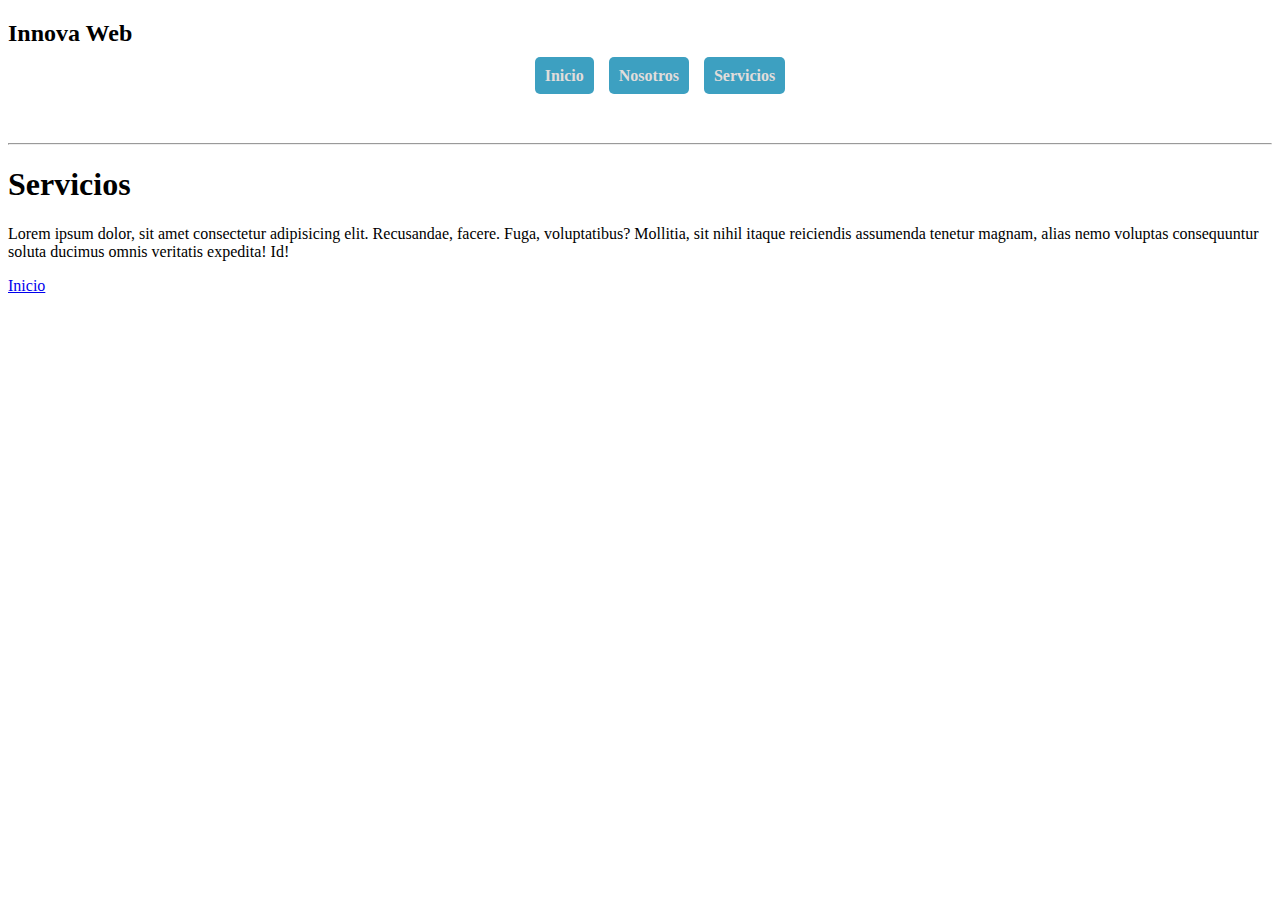
<file: servicios/index.html>
<!DOCTYPE html>
<html lang="es">
<head>
    <meta charset="UTF-8">
    <meta name="viewport" content="width=device-width, initial-scale=1.0">
    <title>Sitio Web Innova</title>
    <link rel="stylesheet" href="/css/style.css">
</head>
<body>
    <h2>Innova Web</h2>
    <ul class="nav">
        <li>
            <a href="/index.html">Inicio</a>
        </li>
        <li>
            <a href="/nosotros.html">Nosotros</a>
        </li>
        <li>
            <a href="/servicios/">Servicios</a>
        </li>
    </ul>
    <hr>
    <h1>Servicios</h1>
    <p>Lorem ipsum dolor, sit amet consectetur adipisicing elit. Recusandae, facere. Fuga, voluptatibus? Mollitia, sit nihil itaque reiciendis assumenda tenetur magnam, alias nemo voluptas consequuntur soluta ducimus omnis veritatis expedita! Id!</p>
</body>
</html>
<li>
    <a href="productos">Inicio</a><link rel="stylesheet" href="/index.html">
</li>
</file>
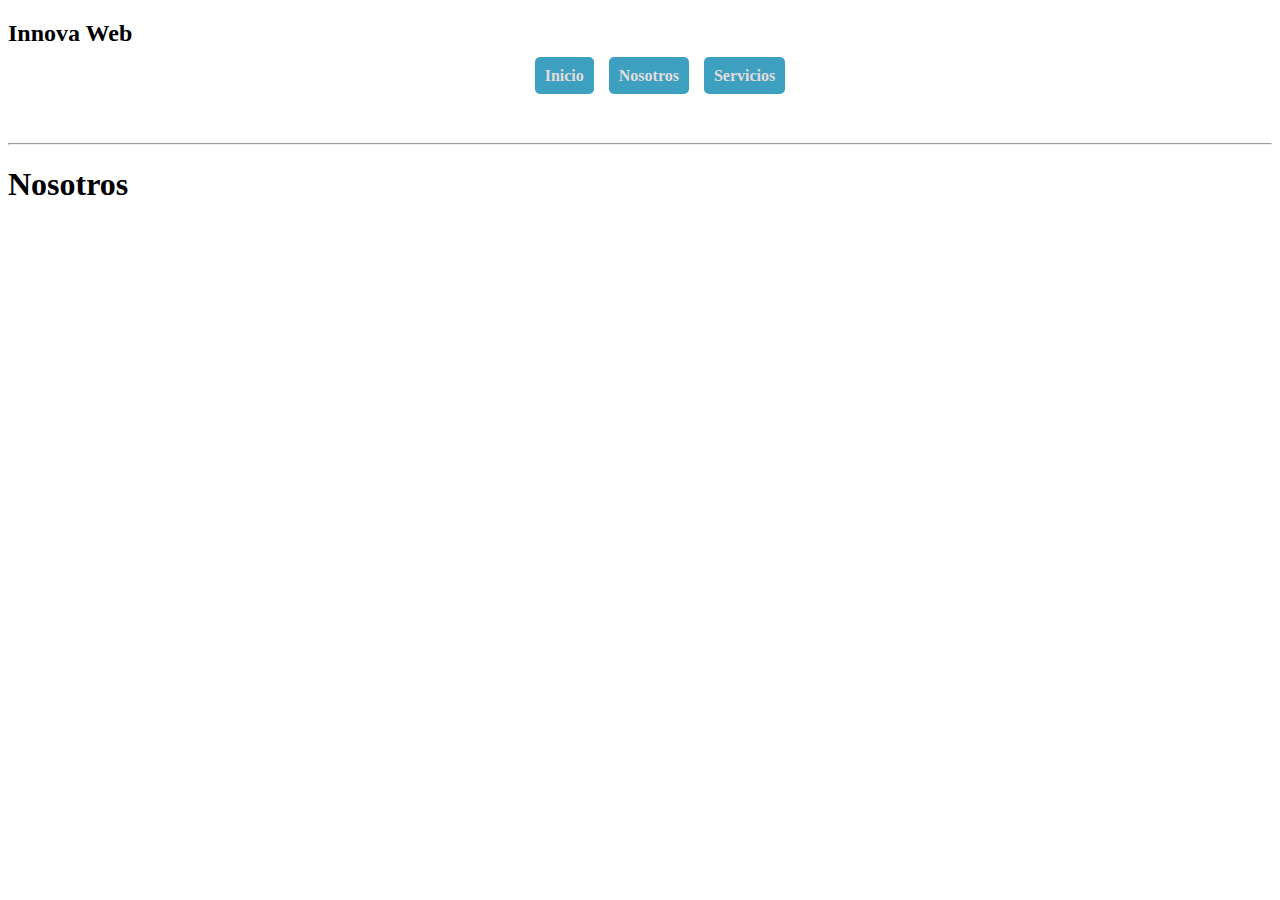
<file: nosotros.html>
<!DOCTYPE html>
<html lang="es">
<head>
    <meta charset="UTF-8">
    <meta name="viewport" content="width=device-width, initial-scale=1.0">
    <title>Nosotros</title>
    <link rel="stylesheet" href="/css/style.css">
</head>
<body>
    <h2>Innova Web</h2>
    <ul class="nav">
        <li>
            <a href="/index.html">Inicio</a>
        </li>
        <li>
            <a href="/nosotros.html">Nosotros</a>
        </li>
        <li>
            <a href="/servicios/">Servicios</a>
        </li>
    </ul>
    <hr>
    <h1>Nosotros</h1>
</body>
</html>
</file>
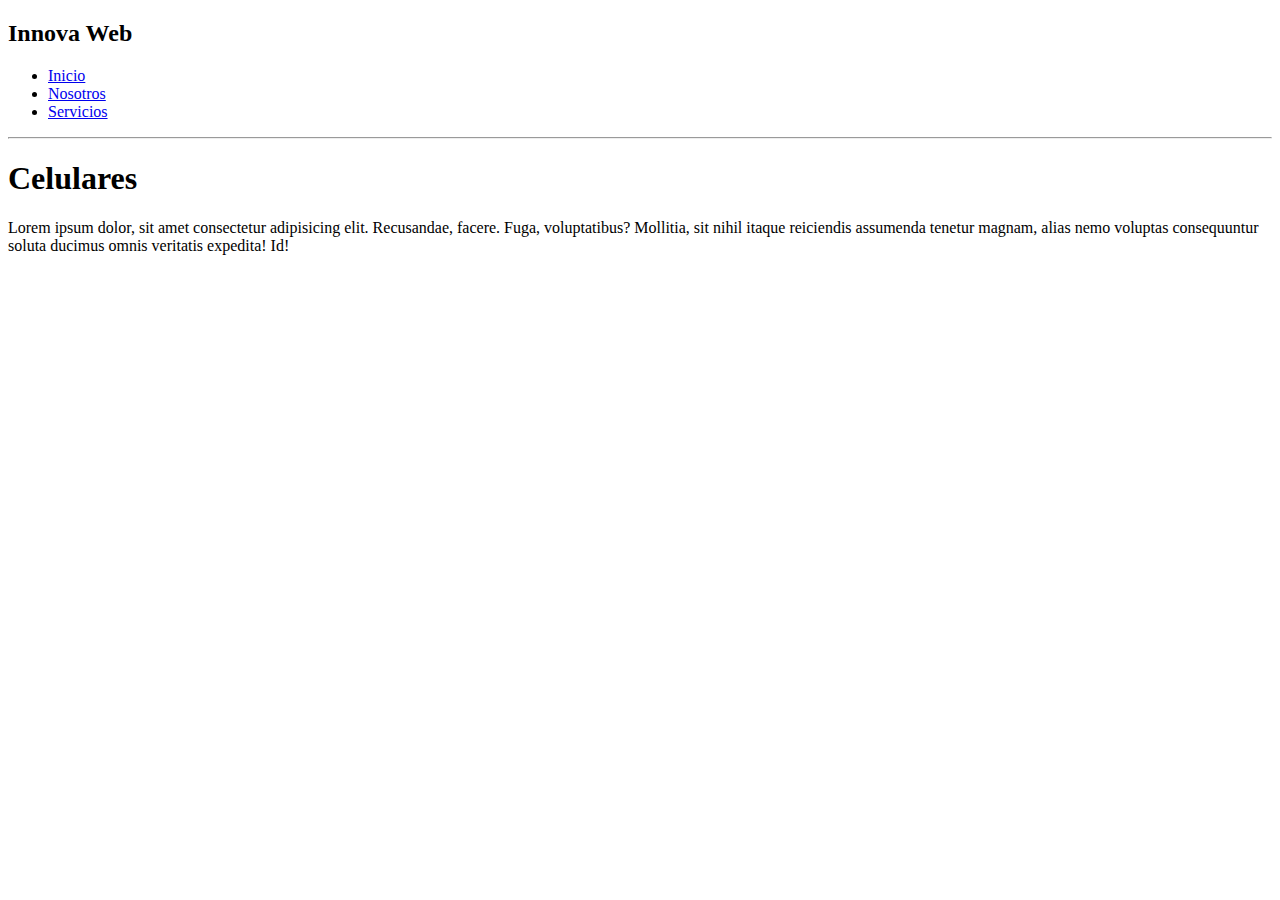
<file: productos/celulares.html>
<!DOCTYPE html>
<html lang="es">
<head>
    <meta charset="UTF-8">
    <meta name="viewport" content="width=device-width, initial-scale=1.0">
    <title>Sitio Web Innova</title>
</head>
<body>
    <h2>Innova Web</h2>
    <ul>
        <li>
            <a href="/index.html">Inicio</a>
        </li>
        <li>
            <a href="/nosotros.html">Nosotros</a>
        </li>
        <li>
            <a href="/servicios/">Servicios</a>
        </li>
    </ul>
    <hr>
    <h1>Celulares</h1>
    <p>Lorem ipsum dolor, sit amet consectetur adipisicing elit. Recusandae, facere. Fuga, voluptatibus? Mollitia, sit nihil itaque reiciendis assumenda tenetur magnam, alias nemo voluptas consequuntur soluta ducimus omnis veritatis expedita! Id!</p>
</body>
</html>
</file>
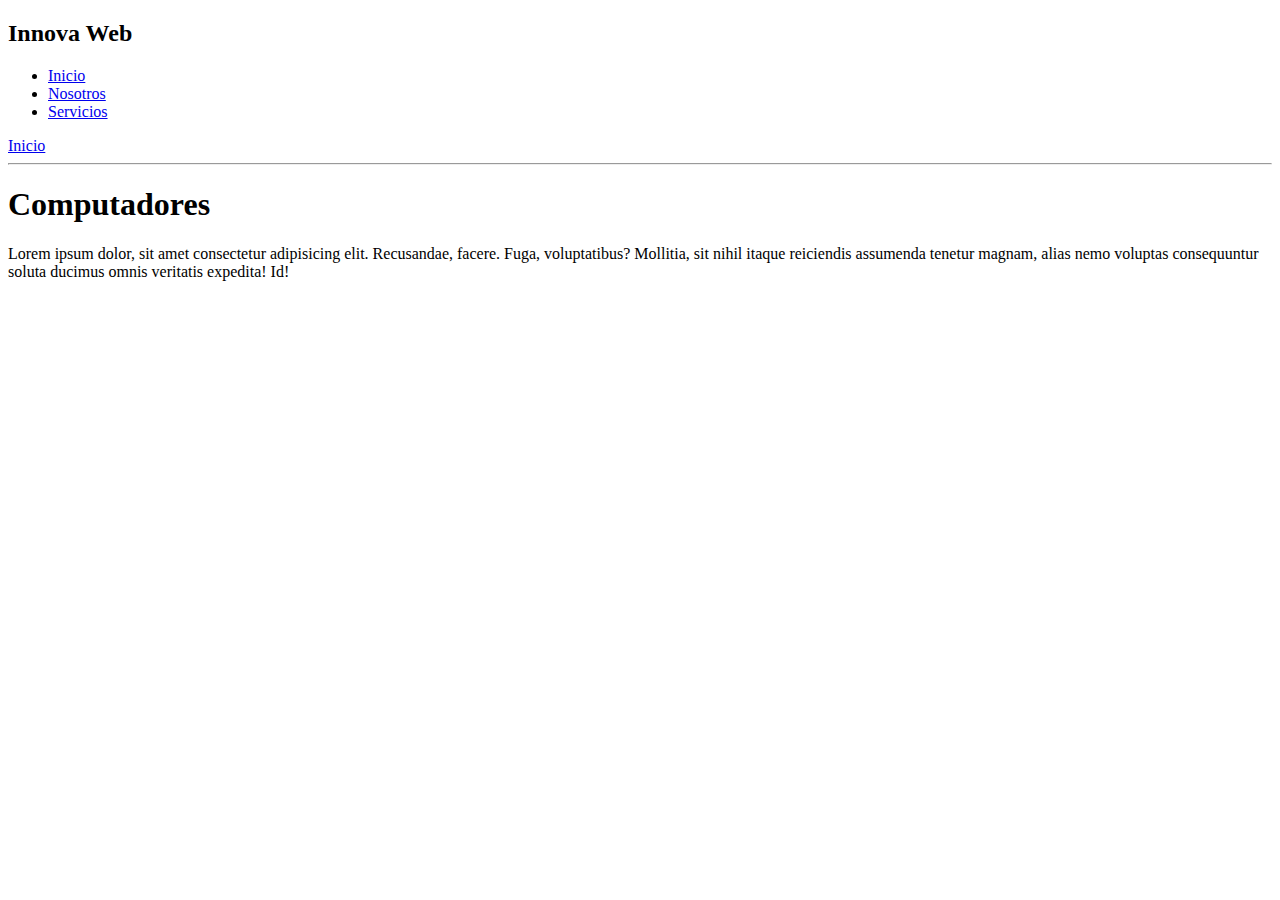
<file: productos/computadores.html>
<!DOCTYPE html>
<html lang="es">
<head>
    <meta charset="UTF-8">
    <meta name="viewport" content="width=device-width, initial-scale=1.0">
    <title>Sitio Web Innova</title>
</head>
<body>
    <h2>Innova Web</h2>
    <ul>
        <li>
            <a href="/index.html">Inicio</a>
        </li>
        <li>
            <a href="/nosotros.html">Nosotros</a>
        </li>
        <li>
            <a href="/servicios/">Servicios</a>
        </li>
    </ul>
    <li>
        <a href="productos">Inicio</a>
    </li>
    <hr>
    <h1>Computadores</h1>
    <p>Lorem ipsum dolor, sit amet consectetur adipisicing elit. Recusandae, facere. Fuga, voluptatibus? Mollitia, sit nihil itaque reiciendis assumenda tenetur magnam, alias nemo voluptas consequuntur soluta ducimus omnis veritatis expedita! Id!</p>
</body>
</html>
</file>
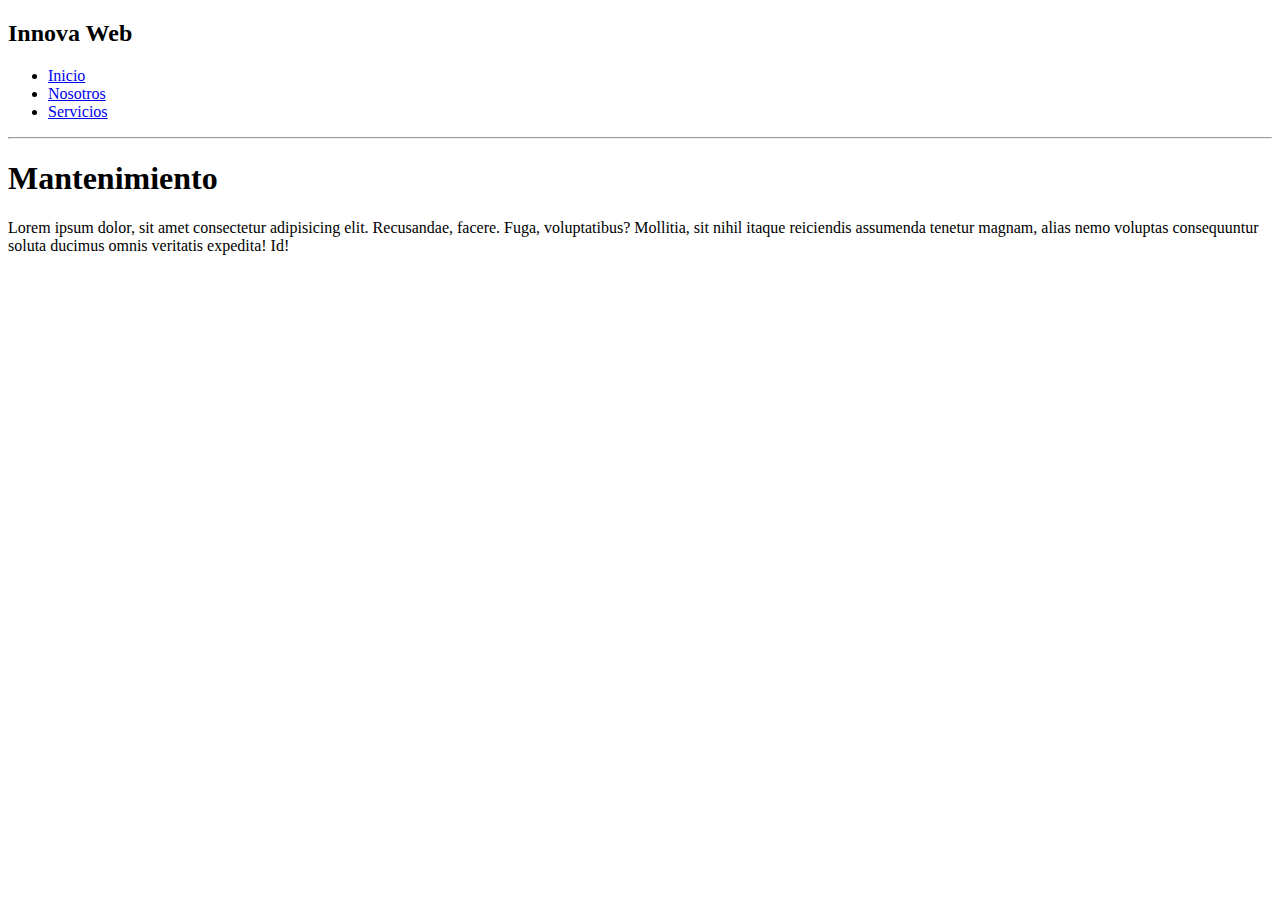
<file: servicios/mantenimiento.html>
<!DOCTYPE html>
<html lang="es">
<head>
    <meta charset="UTF-8">
    <meta name="viewport" content="width=device-width, initial-scale=1.0">
    <title>Sitio Web Innova</title>
</head>
<body>
    <h2>Innova Web</h2>
    <ul>
        <li>
            <a href="/index.html">Inicio</a>
        </li>
        <li>
            <a href="/nosotros.html">Nosotros</a>
        </li>
        <li>
            <a href="/servicios/">Servicios</a>
        </li>
    </ul>
    <hr>
    <h1>Mantenimiento</h1>
    <p>Lorem ipsum dolor, sit amet consectetur adipisicing elit. Recusandae, facere. Fuga, voluptatibus? Mollitia, sit nihil itaque reiciendis assumenda tenetur magnam, alias nemo voluptas consequuntur soluta ducimus omnis veritatis expedita! Id!</p>
</body>
</html>
</file>
<file: css/style.css>
<<<<<<< Updated upstream
body {
    background-color: lightgray;
    font-family: Verdana, Geneva, Tahoma, sans-serif;
}

.nav {
    display: flex;
    gap: 15px;
    list-style: none;
    height: 60px;
    align-content: center;
    justify-content: center;
}

.nav li {
    height: 60px;
}
.nav li a {
    background-color: rgb(61, 160, 193);
    padding: 10px;
    box-shadow: 10px;
    text-decoration: none;
    font-weight: bold;
    color: rgb(225, 221, 219);
    border-radius: 5px;
}

.nav li a:hover {
    background-color: blueviolet;
    color: white;
}

.image {
    width: 200px;
    height: 100px;
    float: right;
    background-color: red;
    background-position: center;
    background-size: 100%;
    background-image: url(/images/logo.png);
}
=======
<!DOCTYPE html>
<html lang="es">
<head>
    <meta charset="UTF-8">
    <meta name="viewport" content="width=device-width, initial-scale=1.0">
    <title>Innova Web</title>
    <style>
        body {
            font-family: Arial, sans-serif;
            background-color: #f0f8ff;
            text-align: center;
        }

        header {
            background-color: #007BFF;
            padding: 15px;
            color: white;
        }

        nav ul {
            list-style: none;
            padding: 0;
        }

        nav ul li {
            display: inline;
            margin: 0 15px;
        }

        nav ul li a {
            text-decoration: none;
            color: white;
            background-color: #0056b3;
            padding: 10px 15px;
            border-radius: 5px;
            transition: background-color 0.3s ease-in-out;
        }

        nav ul li a:hover {
            background-color: #f80b0b;
        }
    </style>
</head>
<body>
    <header>
        <h1>Innova Web</h1>
        <nav>
            <ul>
                <li><a href="/index.html">Inicio</a></li>
                <li><a href="/nosotros.html">Nosotros</a></li>
                <li><a href="/servicios/">Servicios</a></li>
            </ul>
        </nav>
    </header>
    <main>
        <h2>Bienvenido a Innova</h2>
        <p>Ofrecemos tecnología innovadora para facilitar tu vida.</p>
    </main>
</body>
</html>
>>>>>>> Stashed changes
</file>
